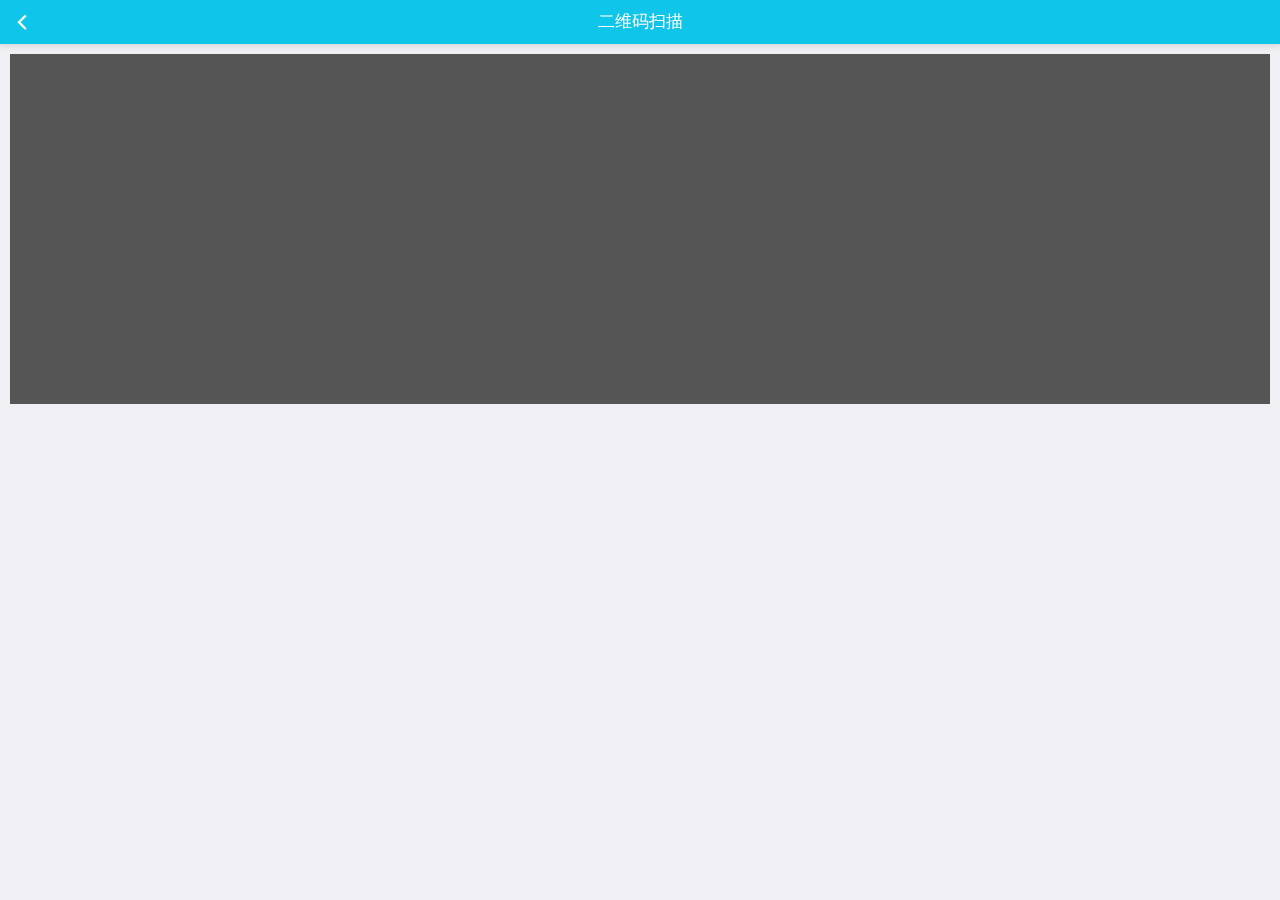
<file: threewalnut/scan.html>
<!DOCTYPE html>
<html>

	<head>
		<meta charset="utf-8">
		<meta name="viewport" content="width=device-width,initial-scale=1,minimum-scale=1,maximum-scale=1,user-scalable=no" />
		<title></title>
		<link href="css/mui.min.css" rel="stylesheet" />
		<style type="text/css">
			.scanLabel {
				background-color: #555555;
				width: 100%;
				height: 350px;
			}
			
			.title {
				background-color: #0FC5E9;
				color: #fff;
			}
			
			.title h1 {
				color: #fff;
			}
			
			.title a {
				color: #fff;
			}
			
			.uploadImg {
				padding-top: 20px;
				display: none;
			}
			
			.uploadImg button {
				margin-bottom: 20px;
			}
		</style>
	</head>

	<body>

		<header class="mui-bar mui-bar-nav title">
			<a id='back' class="mui-icon mui-icon-back mui-pull-left"></a>
			<!--<a id="set" class="mui-icon mui-icon-gear-filled mui-pull-right"></a>-->
			<h1 class="mui-title">二维码扫描</h1>
		</header>
		<div class="mui-content">
			<div class="mui-content-padded">
				<div id="barcode" class="scanLabel"></div>
				<div class="mui-button-row" style="display: none;">
					<button id="select" class="mui-btn mui-btn-warning">选择照片</button>
				</div>
				<div id="file" class="uploadImg">
					<div class="mui-button-row">
						<button id="selectfiles" class='mui-btn'>选择图片<span class="mui-badge" id="infoImg">0 kb</span></button>
					</div>

					<div class="mui-button-row">
						<button id="postfiles" class='mui-btn mui-btn-blue'>开始上传</button>
					</div>
				</div>
			</div>
		</div>
	</body>
	<script src="js/mui.min.js"></script>
	<script src="js/util.js"></script>
	<script src="js/plupload.full.min.js" type="text/javascript" charset="utf-8"></script>
	<script type="text/javascript">
		mui.plusReady(function() {
			document.getElementById('back').addEventListener('tap', function() {
				//获取当前窗口，返回的时候注销，否则无法再次扫码
				var webid = plus.webview.getWebviewById('scan');
				plus.webview.close(webid);
				mui.openWindow({
					url: 'main.html',
					id: 'main',
					show: {
						aniShow: 'zoom-fade-out',
						duration: 300
					}
				});
			});
			var scan = new plus.barcode.Barcode("barcode", plus.barcode.QR);
			scan.onmarked = function(type, results, file) {
				if (results) {
					var result = JSON.parse(results);
					var params = {};
					if (result.class_name == 'call_owner') {
						//给业主拨打电话
						params.house_uid = result.object_uid;
						callOwner(params);
						mui.toast('获取业主电话');
					} else if (result.class_name == 'call_customer') {
						//给客户打电话
						params.customer_uid = result.object_uid;
						callCustomer(params);
						mui.toast('获取客户电话');
					} else if (result.class_name == 'add_owner_pic') {
						//上传房源图片
						params.obj_uid = result.object_uid;
						params.class_name = 'house_listing';
						getossToken(params);
						mui.toast('扫码成功，请选择上传房源图片');
					} else if (result.class_name == 'add_watch_pic') {
						//上传带看图片
						params.obj_uid = result.object_uid;
						params.class_name = 'house_watch';
						mui.toast('扫码成功，请选择上传带看图片');
						getossToken(params);
					} else {
						mui.toast('参数错误');
					}
				} else {
					mui.toast('参数错误');
				}
			};
			scan.onerror = function(error) {
				mui.toast('无法识别二维码');
			};
			scan.start();
			document.getElementById('select').addEventListener('tap', function() {
				getossToken(params);
			});
			//给业主打电话
			function callOwner(params) {
				if (params.house_uid) {
					util.ajax({
						url: '/phone/houseowner',
						data: params,
						success: function(data) {
							var phoneArr = data.phones;
							util.getPhoneNumber(phoneArr);
						}
					});
				}
			}
			//给客户打电话
			function callCustomer(params) {
				if (params.customer_uid) {
					util.ajax({
						url: '/phone/customer',
						data: {
							customer_uid: params.customer_uid
						},
						success: function(data) {
							var phoneArr = data.phones;
							util.getPhoneNumber(phoneArr);
						}
					});
				}
			}
			//上传图片
			function getossToken(params) {
				document.getElementById('file').style.display = 'block';
				upImg(params);
			}
			//新版上传图片
			function upImg(params) {
				var upload = new plupload.Uploader({
					runtimes: 'html5',
					browse_button: 'selectfiles',
					url: util.host,
					init: {
						PostInit: function() {
							document.getElementById('postfiles').addEventListener('click', function() {
								set_upload_param(upload,params);
								return false;
							});
						},
						FilesAdded: function(up, files) {
							plupload.each(files, function(file) {
								document.getElementById('infoImg').innerHTML = plupload.formatSize(file.size);
							});
						},
						BeforeUpload: function(up, file) {
							set_upload_param(up,params);
						},
						UploadProgress: function(up, file) {
							plus.nativeUI.showWaiting(file.percent + '%');
							if (file.percent == 100) {
								plus.nativeUI.closeWaiting();
							}
						},
						FileUploaded: function(up, file, info) {
							if (info.status >= 200 || info.status < 200) {
								util.ajax({
									url: '/merchant/picture/add',
									data: {
										class_name: params.class_name,
										obj_uid: params.obj_uid,
										file_name: eval('(' + info.response + ')').file_name
									},
									success: function(data) {
										mui.alert('上传成功', '上传状态', '关闭', function() {
											//关闭扫码
											var webid = plus.webview.getWebviewById('scan');
											plus.webview.close(webid);
										});
									},
									error: function(err) {
										mui.toast(err.msg);
									}
								});
							} else {
								mui.toast(info.response);
							}
						},
						Error: function(up, err) {
							mui.toast('网络错误');
						}
					}
				});
				upload.init();
			}
			
			function set_upload_param(up,data){
				new_multipart_params={
					'class_name':data.class_name,
					'obj_uid': data.obj_uid
				},
				up.setOption({
					'headers':{
						'x-access-token':util.token
					},
					'url':util.host+'/merchant/picture/upload',
					'multipart_params':new_multipart_params
				});
				up.start();
			}
		});
	</script>

</html>
</file>
